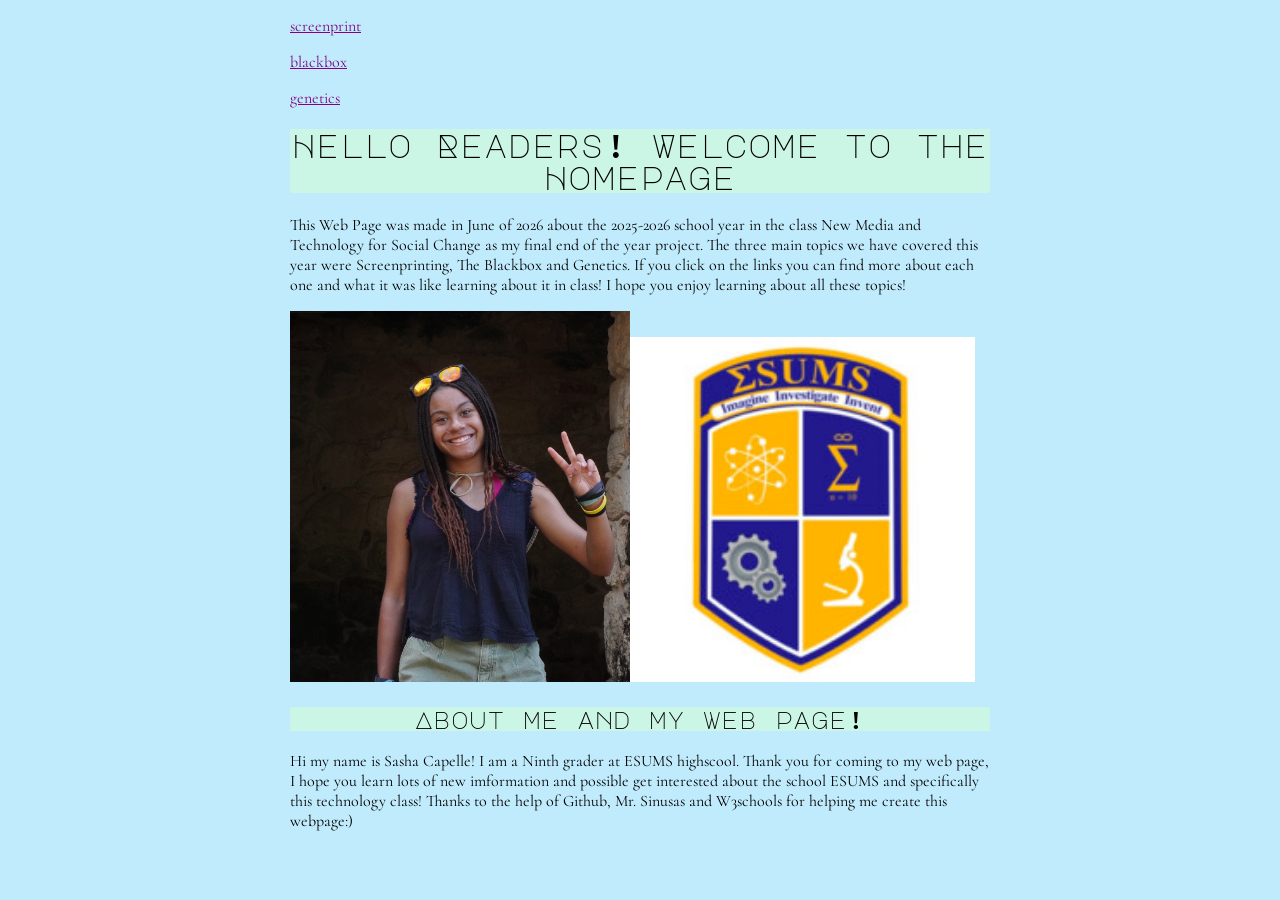
<file: index.html>
<!DOCTYPE html>
<!--
    Anything you put in between the double-dash arrow symbols shown around
    this block of text is designated a 'comment' intended for human coders
    and ignored by the computer. The top "<!DOCTYPE html>" line of code 
    declares that this text file is to be interpreted as HTML code.
-->

<html lang=en>
<!--
    This opening tag marks the start of the html code.  Everything below
    until the </html> closing tag is part of this element. "lang" is an
    attribute defining the language of the website. The value "en" 
    indicates this site is written in English. We indent the content
    inside an element to make it easier for people to read and understand.
-->

    <head>
    <!--Code *about* the website, NOT displayed in the browser window.-->

        <meta charset="UTF-8"> <!--Sets site to use standard characters.-->

        <meta name="viewport" content="width=device-width, initial-scale=1.0">
        <!-- Sizes your site to the visitor's screen size -->

        <meta name="author" content="Sasha Capelle">
        <!--
            Some tags like "meta" are self-closing. They have "attributes" 
            but no inner content and they don't need or use a closing tag.
        -->

        <title>Sasha Capelle ePortfolio</title>
        <!--The 'title' is what's displayed in the browser tab.-->

        <link rel="stylesheet" href="/style.css">
        <!--
            HTML (HyperText Markup Language) code is for the website 
            content. CSS (Cascading Style Sheets) code is for the website 
            style. The line above tells the browser the file location and 
            file name to find this code that you'll write/edit there.
        -->

        <link rel="icon" type="image/png" href="/favicon.png">
        <!--
            If you made/found a favicon, export/name it exactly favicon.png
            and upload to the top level of your repo, then this line of
            code will use it as your site icon in the browser tab.
        -->

    </head>

  <body>
        <p><a href="screenprint.html">screenprint</a></p>
        <p><a href="blackbox.html">blackbox</a></p>
        <p><a href="genetics.html">genetics</a></p> 
      <h1>Hello Readers! Welcome to the Homepage</h1>
      <p>This Web Page was made in June of 2026 about the 2025-2026 school year in the class New Media and Technology
      for Social Change as my final end of the year project. The three main topics we have covered this year were
      Screenprinting, The Blackbox and Genetics. If you click on the links you can find more about each one and what 
      it was like learning about it in class! I hope you enjoy learning about all these topics!</p> 
</body>
</html>
<img src="images/web page photo.jpeg" width="340" alt="Photo of me!."><img src="images/esums.jpg" width="345" alt="My schools logo">
<h2> About me and my web page!</h2>
<p> Hi my name is Sasha Capelle! I am a Ninth grader at ESUMS highscool. Thank you for coming to my web page, I hope you learn lots of new imformation and possible get interested about the school ESUMS and specifically this technology class! Thanks to the help of Github, Mr. Sinusas and W3schools for helping me create this webpage:)</p>
</file>
<file: style.css>
@import url('https://fonts.googleapis.com/css2?family=Cormorant:ital,wght@0,300..700;1,300..700&family=Major+Mono+Display&family=Noto+Serif:ital,wght@0,100..900;1,100..900&display=swap');




body {
  background-color: #c0ebfc;
  color: jetblack;
  max-width: 700px;
  margin: auto;
  font-family: "Cormorant", serif;
  font-optical-sizing: auto;
  font-weight: <weight>;
  font-style: normal;
}

h1, h2, h3 {
  color; white;
  text-align:center;
  background-color:#cbf5e4;
   font-family: "Major Mono Display", monospace;
  font-weight: 400;
  font-style: normal;
}

a {
    color: purple;
} 


A:hover {
  background-color: white;
  color:purple;
}

table, th, td {
  border: 1px solid black;
  border-collapse: collapse;
}

th, td {
  padding: 8px;
}

Table, img {
Display: inline-block;
}
</file>
